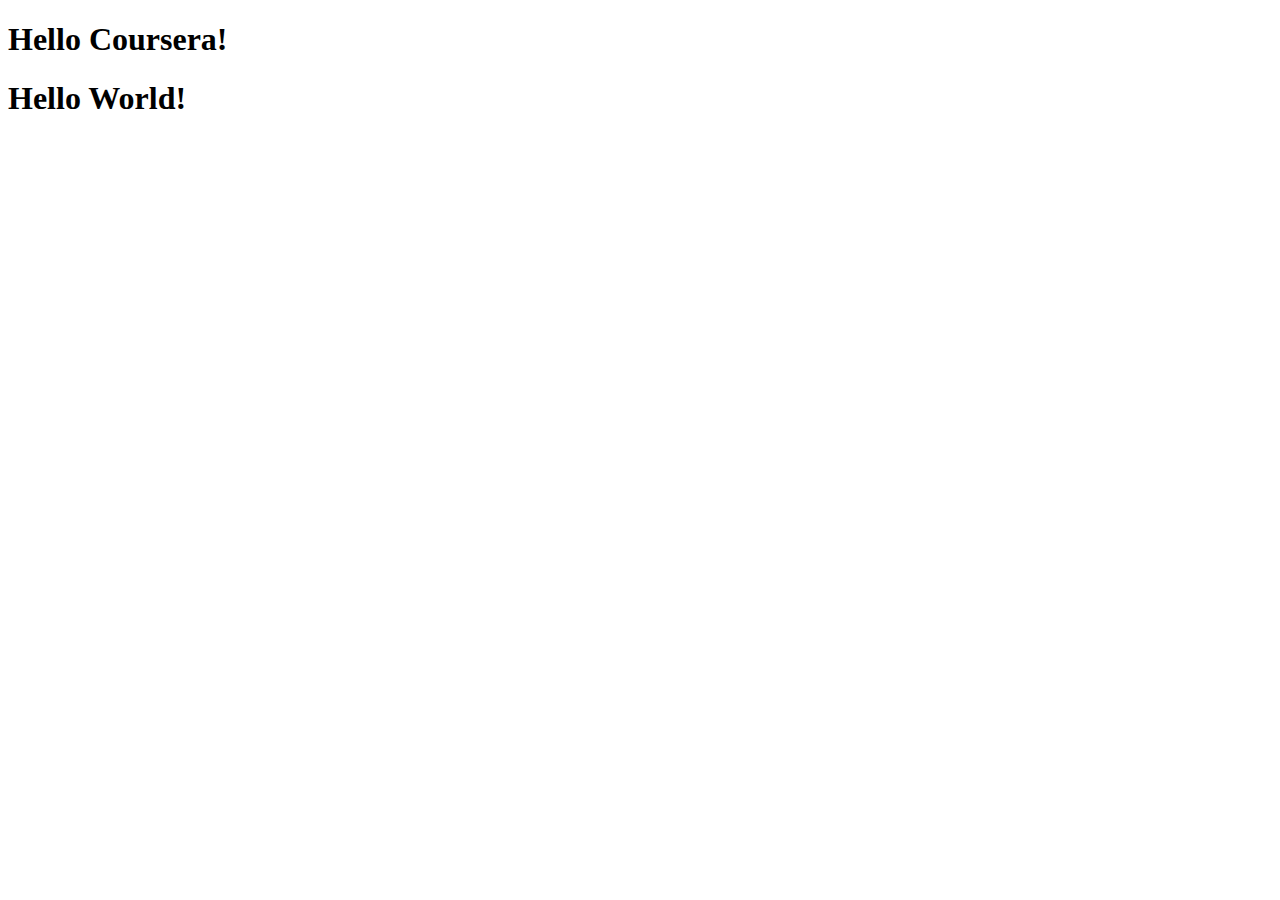
<file: site/index.html>
<!DOCTYPE html>
<html>
<head>
	<meta charset="utf-8">
	<meta name="viewport" content="width=device-width, initial-scale=1">
	<title>Hello Coursera</title>
</head>
<body>
<h1>Hello Coursera!</h1>
<h1>Hello World!</h1>
</body>
</html>
</file>
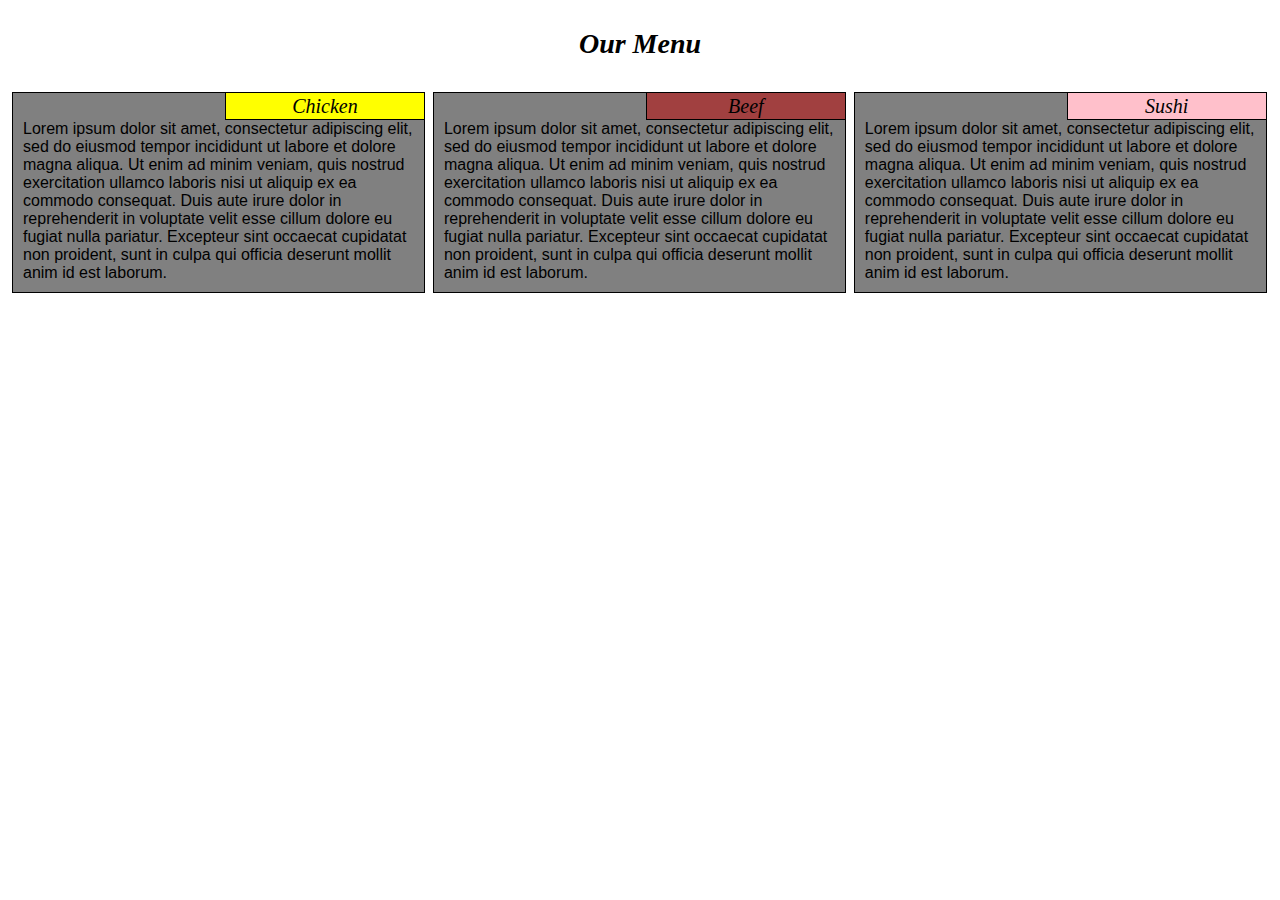
<file: mod2-solution/solution.html>
<!DOCTYPE html>
<html>
<meta charset="utf-8">
<meta name="viewport" content = "width=device-width, initial-scale=1">
<head>
    <p id="menuTitle"> Our Menu </p>
</head>
<link rel="stylesheet" href="solution-style.css">
<body>  

<div id = "MainDiv">
    <div id = "chicken_box" class = "col-lg-4 col-md-6 sml">
        <div id = "chicken"> Chicken </div>
        Lorem ipsum dolor sit amet, consectetur adipiscing elit, sed do eiusmod tempor incididunt ut labore et dolore magna aliqua. Ut enim ad minim veniam, quis nostrud exercitation ullamco laboris nisi ut aliquip ex ea commodo consequat. Duis aute irure dolor in reprehenderit in voluptate velit esse cillum dolore eu fugiat nulla pariatur. Excepteur sint occaecat cupidatat non proident, sunt in culpa qui officia deserunt mollit anim id est laborum.
    </div>
    <div id ="beef_box" class = "col-lg-4 col-md-6 sml">
        <div id = "beef"> Beef </div>
        Lorem ipsum dolor sit amet, consectetur adipiscing elit, sed do eiusmod tempor incididunt ut labore et dolore magna aliqua. Ut enim ad minim veniam, quis nostrud exercitation ullamco laboris nisi ut aliquip ex ea commodo consequat. Duis aute irure dolor in reprehenderit in voluptate velit esse cillum dolore eu fugiat nulla pariatur. Excepteur sint occaecat cupidatat non proident, sunt in culpa qui officia deserunt mollit anim id est laborum.
    </div>
    <div id="sushi_box" class = "col-lg-4 col-md-6 sml">
        <div id = "sushi"> Sushi </div>
        Lorem ipsum dolor sit amet, consectetur adipiscing elit, sed do eiusmod tempor incididunt ut labore et dolore magna aliqua. Ut enim ad minim veniam, quis nostrud exercitation ullamco laboris nisi ut aliquip ex ea commodo consequat. Duis aute irure dolor in reprehenderit in voluptate velit esse cillum dolore eu fugiat nulla pariatur. Excepteur sint occaecat cupidatat non proident, sunt in culpa qui officia deserunt mollit anim id est laborum.
    </div>
</div>

</body>
</html>
</file>
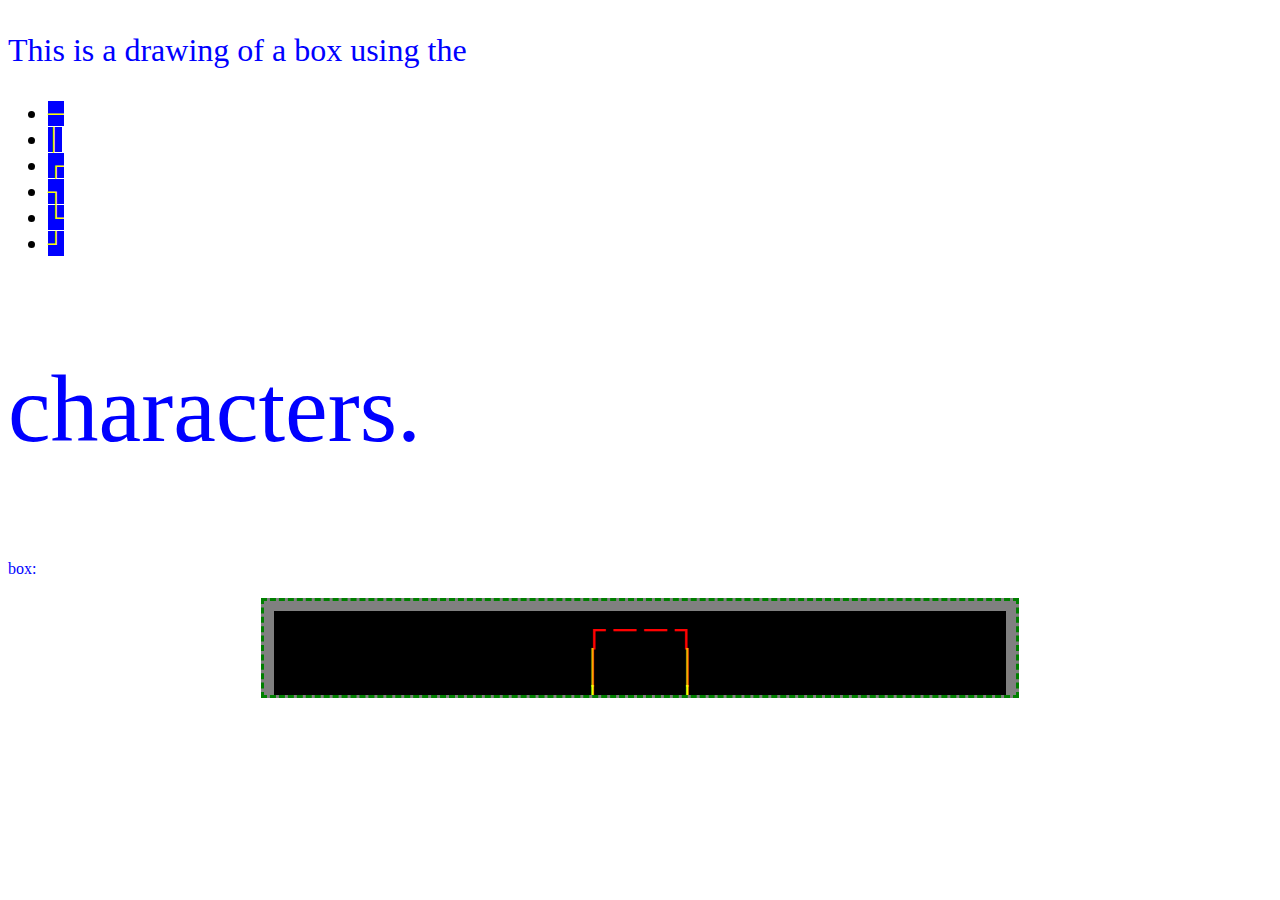
<file: site/box.html>
<!DOCTYPE html>
<html>
<head>
	<meta charset="utf-8">
	<meta name="viewport" content="width=device-width, initial-scale=1">
	<title></title>
</head>
<link rel="stylesheet" href="style.css">
<body>
<p>This is a drawing of a box using the</p>
<ul id="list">
<li><span>&#9472</span></li>
<li><span>&#9474</span></li>
<li><span>&#9484</span></li>
<li><span>&#9488</span></li>
<li><span>&#9492</span></li>
<li><span>&#9496</span></li>
</ul>
<p style="font-size: 3em;">characters.</p>
<p style="font-size: 0.5em">box:</p>
<center>
<div id="divID">
	<div style="color: red;">&#9484 &#9472 &#9472 &#9488</div>
	<div style="color: orange;">&#9474 &nbsp; &nbsp; &nbsp; &nbsp; &#9474</div>
	<div style="color: yellow;">&#9474 &nbsp; &nbsp; &nbsp; &nbsp; &#9474</div>
	<div style="color: green;">&#9492 &#9472 &#9472 &#9496</div>
</div>
</center>
</body>
</html>
</file>
<file: mod2-solution/solution-style.css>
*
{
    box-sizing: border-box;
}

#menuTitle
{
    font-size: 1.75em;
    text-align: center;
    font-style: italic;
    font-weight: bold;
 }

#MainDiv > div
{
    align-content: center;
    border:1px solid black;
}

#chicken
{
    background-color: yellow;
    font-style: italic;
    font-family: cursive;
}

#beef
{
    background-color: rgb(161,64,64);
    font-style: italic;
    font-family: cursive;
}

#sushi
{
	background-color: pink;
	font-style: italic;
	font-family: cursive;
}

#chicken_box, #beef_box, #sushi_box
{
    background-color: grey;
    font-family: sans-serif;
}

#chicken, #beef, #sushi
{
    text-align: center;
    margin-right: -11px;
    margin-top: -11px;
    margin-left: auto;
    width: 200px;
    height: 28px;
    border: 1px solid black;
    font-size: 1.25em;
    padding: 2px;
}

/* large devices format */
@media (min-width:  992px)
{ 
    .col-lg-4
    {
        margin: 4px;
        width: calc(33.3% - 8px);
        float: left;
        padding: 10px;
    }

}
/* medium devices format */
@media (min-width:  768px) and (max-width:  991px)
{
    .col-md-6
    {
        margin: 4px;
        width: calc(50% - 8px);
        float: left;
        padding: 10px;
    }
    #sushi_box
    {
        width: calc(100% - 8px);
    }
}
/* small devices format */
@media (max-width:  767px)
{
    .sml
    {
        margin: 4px;
        width: calc(100% - 8px);
        float: left;
        padding: 10px;
    }
}
</file>
<file: site/style.css>
body
{
	font-size: 200%;
}
*
{
	box-sizing: border-box;
}
p
{
	color:  blue;
}
li > span
{
	color:  yellow;
	font-style: italic;
	background-color:  blue;
}
div
{
	color:  white;
	background-color:  black;
}
#divID
{
	background-color: gray;
	padding: 10px;
	border: 3px dashed green;
	margin: 20px;
	width: 200px;
	height: 100px;
	overflow: auto;
}

/* large devices format */
@media (min-width:  1440px)
{
	#list
	{
		font-size:  90%;
	}
	#divID
	{
		width: 80%;
	}
}
/* medium devices format */
@media (min-width:  720px) and (max-width:  1439px)
{
	#list
	{
		font-size:  70%;
	}
	#divID
	{
		width: 60%;
	}
}
/* small devices format */
@media (min-width:  480px) and (max-width:  719px)
{
	#list
	{
		font-size:  50%;
	}
	#divID
	{
		width: 40%;
	}
}
</file>
